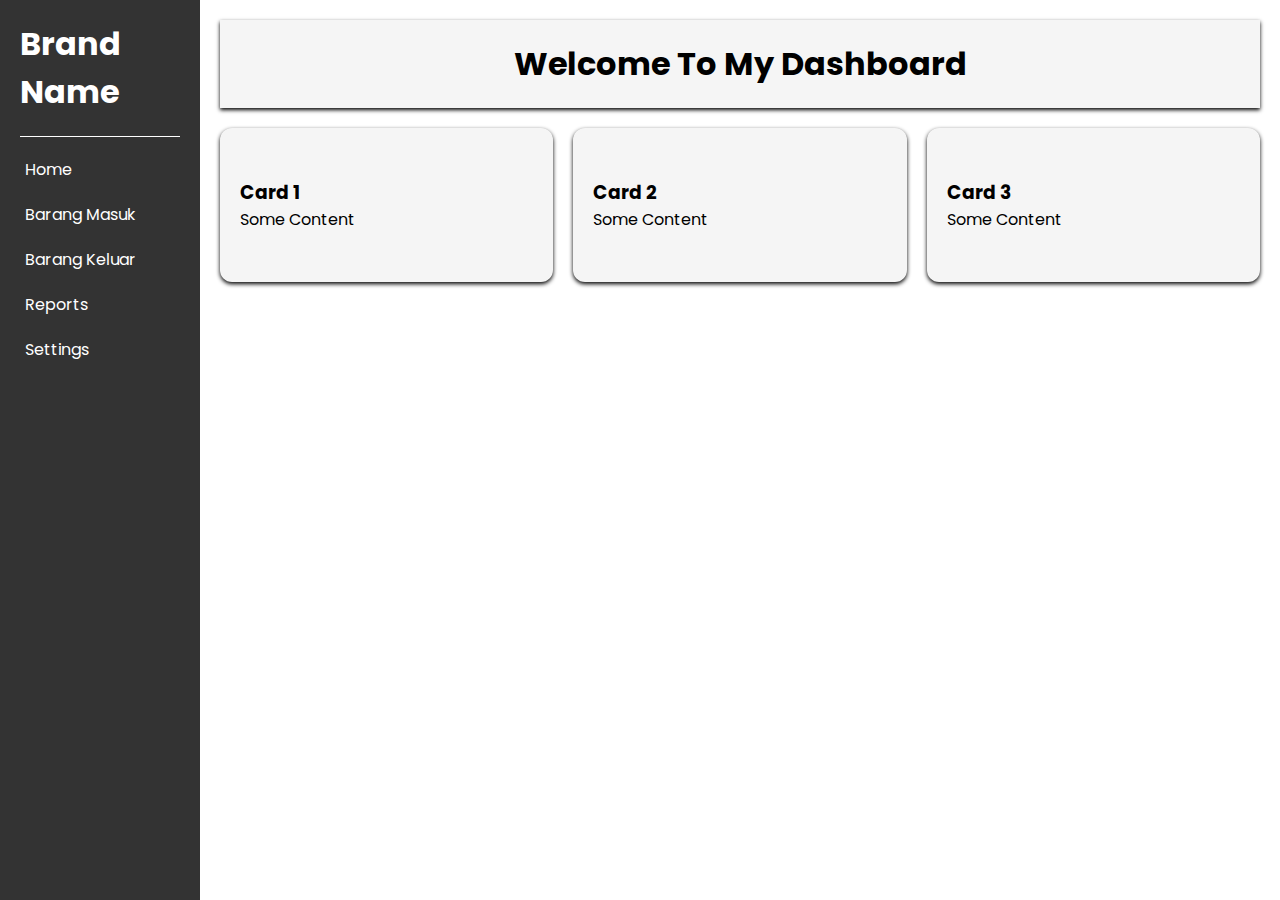
<file: index.html>
<!DOCTYPE html>
<html lang="en">
<head>
    <meta charset="UTF-8">
    <meta name="viewport" content="width=device-width, initial-scale=1.0">
    <title>Web Dashboard</title>
    <link rel="stylesheet" href="style.css">
</head>
<body>
    <main class="container">
<!--sidebar-->
        <div class="sidebar">
            <div class="logo">
                <h1>Brand Name</h1>
            </div>
            <div class="menu">
                <nav>
                    <ul>
                        <li><a href="index.html">Home</a></li>
                        <li><a href="barang-masuk.html">Barang Masuk</a></li>
                        <li><a href="#">Barang Keluar</a></li>
                        <li><a href="#">Reports</a></li>
                        <li><a href="#">Settings</a></li>
                    </ul>
                </nav>
            </div>
        </div>
<!--end sidebar-->

<!--main content-->
        <div class="main-content">
            <header class="header">
                <h1>Welcome To My Dashboard</h1>
            </header>
            <section class="home">
                <div class="cards">
                    <div class="card">
                        <h3>Card 1</h3>
                        <p>Some Content</p>
                    </div>
                    <div class="card">
                        <h3>Card 2</h3>
                        <p>Some Content</p>
                    </div>
                    <div class="card">
                        <h3>Card 3</h3>
                        <p>Some Content</p>
                    </div>
                </div>
            </section>
        </div>
<!--end main content-->
    </main>
</body>
</html>
</file>
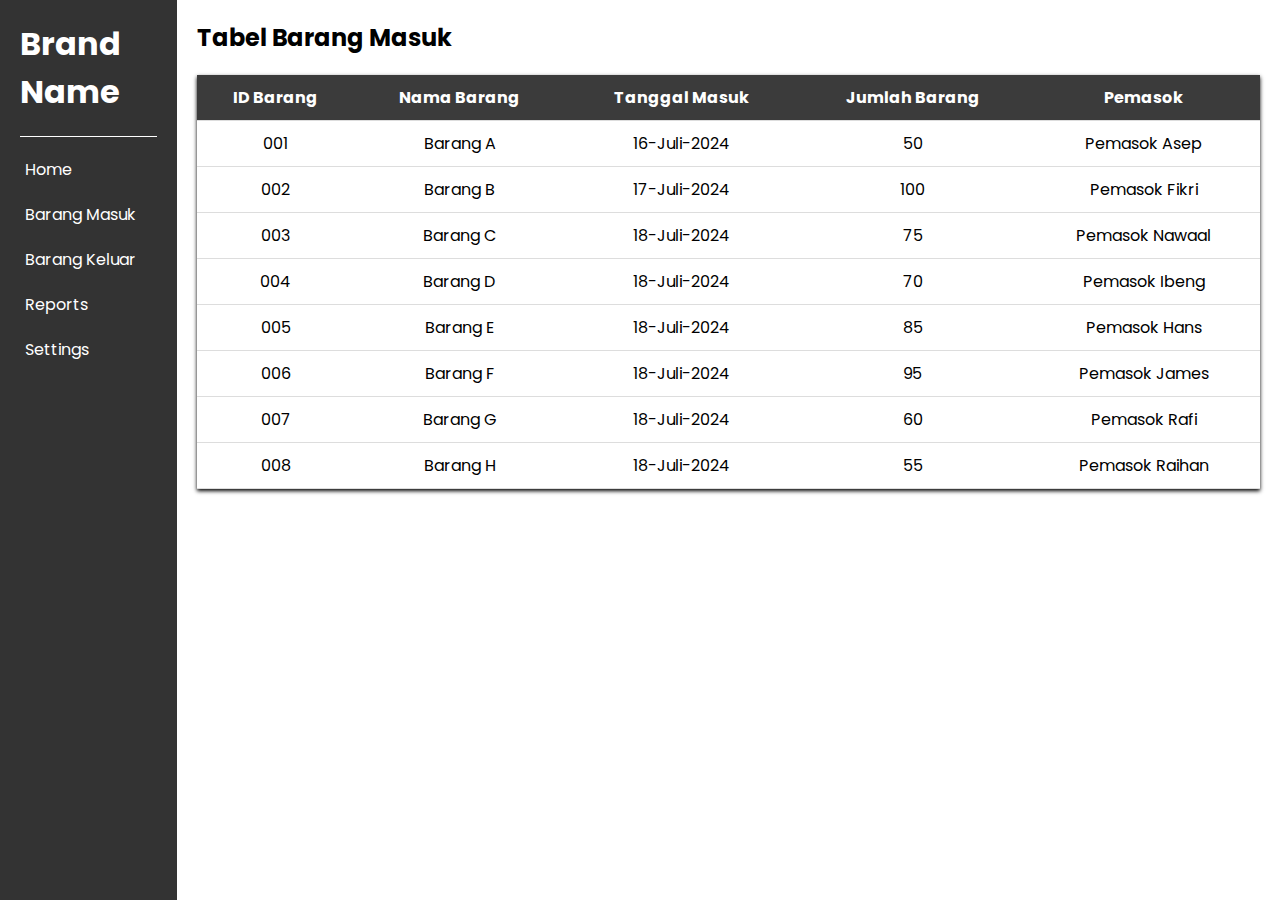
<file: barang-masuk.html>
<!DOCTYPE html>
<html lang="en">
<head>
    <meta charset="UTF-8">
    <meta name="viewport" content="width=device-width, initial-scale=1.0">
    <title>Web Dashboard</title>
    <link rel="stylesheet" href="style.css">
</head>
<body>
    <main class="container">
        <div class="sidebar">
            <div class="logo">
                <h1>Brand Name</h1>
            </div>
            <div class="menu">
                <nav>
                    <ul>
                        <li><a href="index.html">Home</a></li>
                        <li><a href="barang-masuk.html">Barang Masuk</a></li>
                        <li><a href="#">Barang Keluar</a></li>
                        <li><a href="#">Reports</a></li>
                        <li><a href="#">Settings</a></li>
                    </ul>
                </nav>
            </div>
        </div>
        <section class="content">
            <h2>Tabel Barang Masuk</h2>
            <table class="tabel">
                <thead>
                    <tr>
                        <th>ID Barang</th>
                        <th>Nama Barang</th>
                        <th>Tanggal Masuk</th>
                        <th>Jumlah Barang</th>
                        <th>Pemasok</th>
                    </tr>
                </thead>
                <tbody>
                    <tr>
                        <td>001</td>
                        <td>Barang A</td>
                        <td>16-Juli-2024</td>
                        <td>50</td>
                        <td>Pemasok Asep</td>
                    </tr>
                    <tr>
                        <td>002</td>
                        <td>Barang B</td>
                        <td>17-Juli-2024</td>
                        <td>100</td>
                        <td>Pemasok Fikri</td>
                    </tr>
                    <tr>
                        <td>003</td>
                        <td>Barang C</td>
                        <td>18-Juli-2024</td>
                        <td>75</td>
                        <td>Pemasok Nawaal</td>
                    </tr>
                    <tr>
                        <td>004</td>
                        <td>Barang D</td>
                        <td>18-Juli-2024</td>
                        <td>70</td>
                        <td>Pemasok Ibeng</td>
                    </tr>
                    <tr>
                        <td>005</td>
                        <td>Barang E</td>
                        <td>18-Juli-2024</td>
                        <td>85</td>
                        <td>Pemasok Hans</td>
                    </tr>
                    <tr>
                        <td>006</td>
                        <td>Barang F</td>
                        <td>18-Juli-2024</td>
                        <td>95</td>
                        <td>Pemasok James</td>
                    </tr>
                    <tr>
                        <td>007</td>
                        <td>Barang G</td>
                        <td>18-Juli-2024</td>
                        <td>60</td>
                        <td>Pemasok Rafi</td>
                    </tr>
                    <tr>
                        <td>008</td>
                        <td>Barang H</td>
                        <td>18-Juli-2024</td>
                        <td>55</td>
                        <td>Pemasok Raihan</td>
                    </tr>
                </tbody>
            </table>
        </section>
    </main>
</body>
</html>
</file>
<file: style.css>
@import url('https://fonts.googleapis.com/css2?family=Poppins:ital,wght@0,100;0,200;0,300;0,400;0,500;0,600;0,700;0,800;0,900;1,100;1,200;1,300;1,400;1,500;1,600;1,700;1,800;1,900&display=swap');

* {
    padding: 0;
    margin: 0;
    box-sizing: border-box;
    font-family: "Poppins", sans-serif;
}

body {
    scroll-behavior: smooth;
    overflow-x: hidden;
}

.container {
    width: 100vw;
    height: 100vh;
    display: flex;
}

.sidebar {
    width: 200px;
    height: 100%;
    background-color: #333;
    color: white;
    padding: 20px;
    user-select: none;
}

.sidebar .logo {
    padding-bottom: 20px;
    border-bottom: 1px solid white;
}

.menu nav ul {
    list-style: none;
}

.menu nav ul li {
    margin-top: 20px;
    display: flex;
    align-items: center;
    padding-left: 5px;
}

.menu nav ul li a {
    text-decoration: none;
    color: white;
    position: relative;
}

.menu nav ul li a:before {
    content: '';
    height: 2px;
    background-color: white;
    border-radius: 12px;
    position: absolute;
    bottom: 0;
    transition: all 0.4s ease;
    width: 93%;
    left: -5px;
    opacity: 0;
}

.menu nav ul li a:hover:before {
    opacity: 1;
    left: 4px;
}

.sidebar nav ul li a:hover {
    background-color: #444;
    transform: scaleX(1.05);
    border-radius: 12px;
    padding: 0 5px 0 6px;
}

.main-content {
    height: 100%;
    flex-grow: 1;
    padding: 20px;
}

.home {
    margin-top: 20px;
}

.header {
    background-color: whitesmoke;
    padding: 20px;
    box-shadow: 0 2px 4px rgba(0, 0, 0, 1);
    text-align: center ;
}

.cards {
    display: flex;
    gap: 20px;
    margin-top: 20px;
}

.card {
    background-color: whitesmoke;
    padding: 50px 20px 50px 20px;
    box-shadow: 0 2px 4px rgba(0, 0, 0, 1);
    flex: 1;
    border-radius: 12px;
}

/* Barang Masuk */

.content {
    width: 100vw;
    padding: 20px;
    display: flex;
    flex-direction: column;
    gap: 20px;
}

section .tabel {
    width: 100%;
    background-color: white;
    box-shadow: 0 2px 4px rgba(0, 0, 0, 1);
    border-collapse: collapse;
}

.tabel thead {
    background-color: rgb(59, 59, 59);
    color: white;
}

.tabel tbody tr:hover {
    background-color: #ddd;
}

.tabel th, .tabel td {
    padding: 10px;
    text-align: center;
    border-bottom: 1px solid #ddd;
}


/* End of Barang Masuk */
</file>
